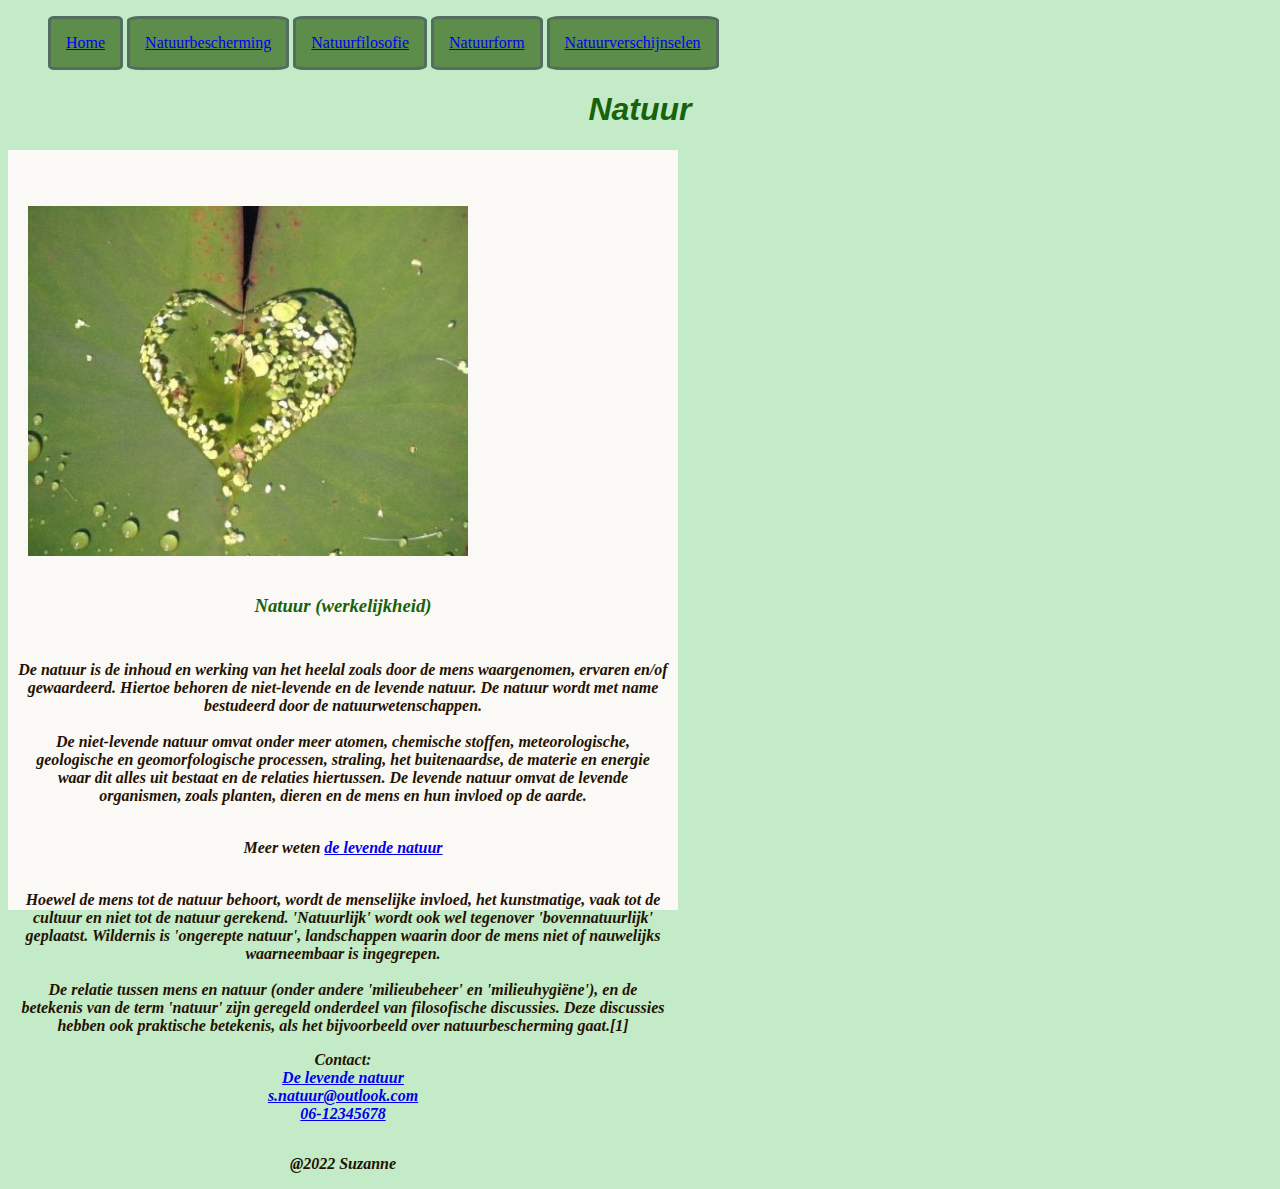
<file: Mijn website over de natuur/CSScheatsheet index.html/index.html>
<!DOCTYPE html>
<html lang="en">
  <head>
    <meta charset="UTF-8">
    <meta http-equiv="X-UA-Compatible" content="IE=edge">
    <meta name="viewport" content="width=device-width, initial-scale=1.0">   
<title>Mijn website over de natuur</title>
<link rel="stylesheet" href="style.css">
</head>
<body> 
  <nav class="menu">
    <ul>
        <li><a href="/CSScheatsheet index.html/Natuur.html">Home</a></li>
        <li><a href="../CSScheatsheet index.html/Natuurbescherming.html">Natuurbescherming</a></li>
        <li><a href="../CSScheatsheet index.html/Natuurfilosofie.html">Natuurfilosofie</a></li>      
        <li><a href="../CSScheatsheet index.html/Natuurform.html">Natuurform</a></li>
        <li><a href="../CSScheatsheet index.html/Natuurverschijnselen.html">Natuurverschijnselen</a></li> 
        </ul>
  </nav> 
  <h1>Natuur</h1>  
<div id="abs1">
  <p class="box1"> 
    <div class="boximage"></div>
      <div><img src="images/puur_natuur__5e464c9363b11_large.jpeg" alt="blad in hartvorm" width="440" height="350"/>
      </div>
<div><h3>Natuur (werkelijkheid)</h3></div>
<p>De natuur is de inhoud en werking van het heelal zoals door de mens waargenomen, ervaren en/of gewaardeerd. Hiertoe behoren de niet-levende en de levende natuur.
   De natuur wordt met name bestudeerd door de natuurwetenschappen.<br>
   <br>De niet-levende natuur omvat onder meer atomen, chemische stoffen, meteorologische,
   geologische en geomorfologische processen, straling, het buitenaardse, de materie en energie waar dit alles uit bestaat en de relaties hiertussen.
   De levende natuur omvat de levende organismen,
   zoals planten, dieren en de mens en hun invloed op de aarde.<br></p>
  <p><br> Meer weten <a href="https://delevendenatuur.nl">de levende natuur</a> <br></p>
  <p><br>Hoewel de mens tot de natuur behoort, wordt de menselijke invloed, het kunstmatige, vaak tot de cultuur en niet tot de natuur gerekend.
   'Natuurlijk' wordt ook wel tegenover 'bovennatuurlijk' geplaatst.
   Wildernis is 'ongerepte natuur',
   landschappen waarin door de mens niet of nauwelijks waarneembaar is ingegrepen.<br>
  <br>
   De relatie tussen mens en natuur (onder andere 'milieubeheer' en 'milieuhygiëne'), en de betekenis van de term 'natuur' zijn geregeld onderdeel van filosofische discussies.
   Deze discussies hebben ook praktische betekenis, als het bijvoorbeeld over natuurbescherming gaat.[1]</p> 
</p>
<p><a>Contact:</a><br>
  <a href="https://delevendenatuur.nl/">De levende natuur</a><br>
  <a href="mailto:s.natuur@outlook.com">s.natuur@outlook.com</a><br>
  <a href="tel:+123456789">06-12345678</a></p>
<footer>
  <p>@2022 Suzanne</p>
</footer>
</div>
</body>
</html>
</file>
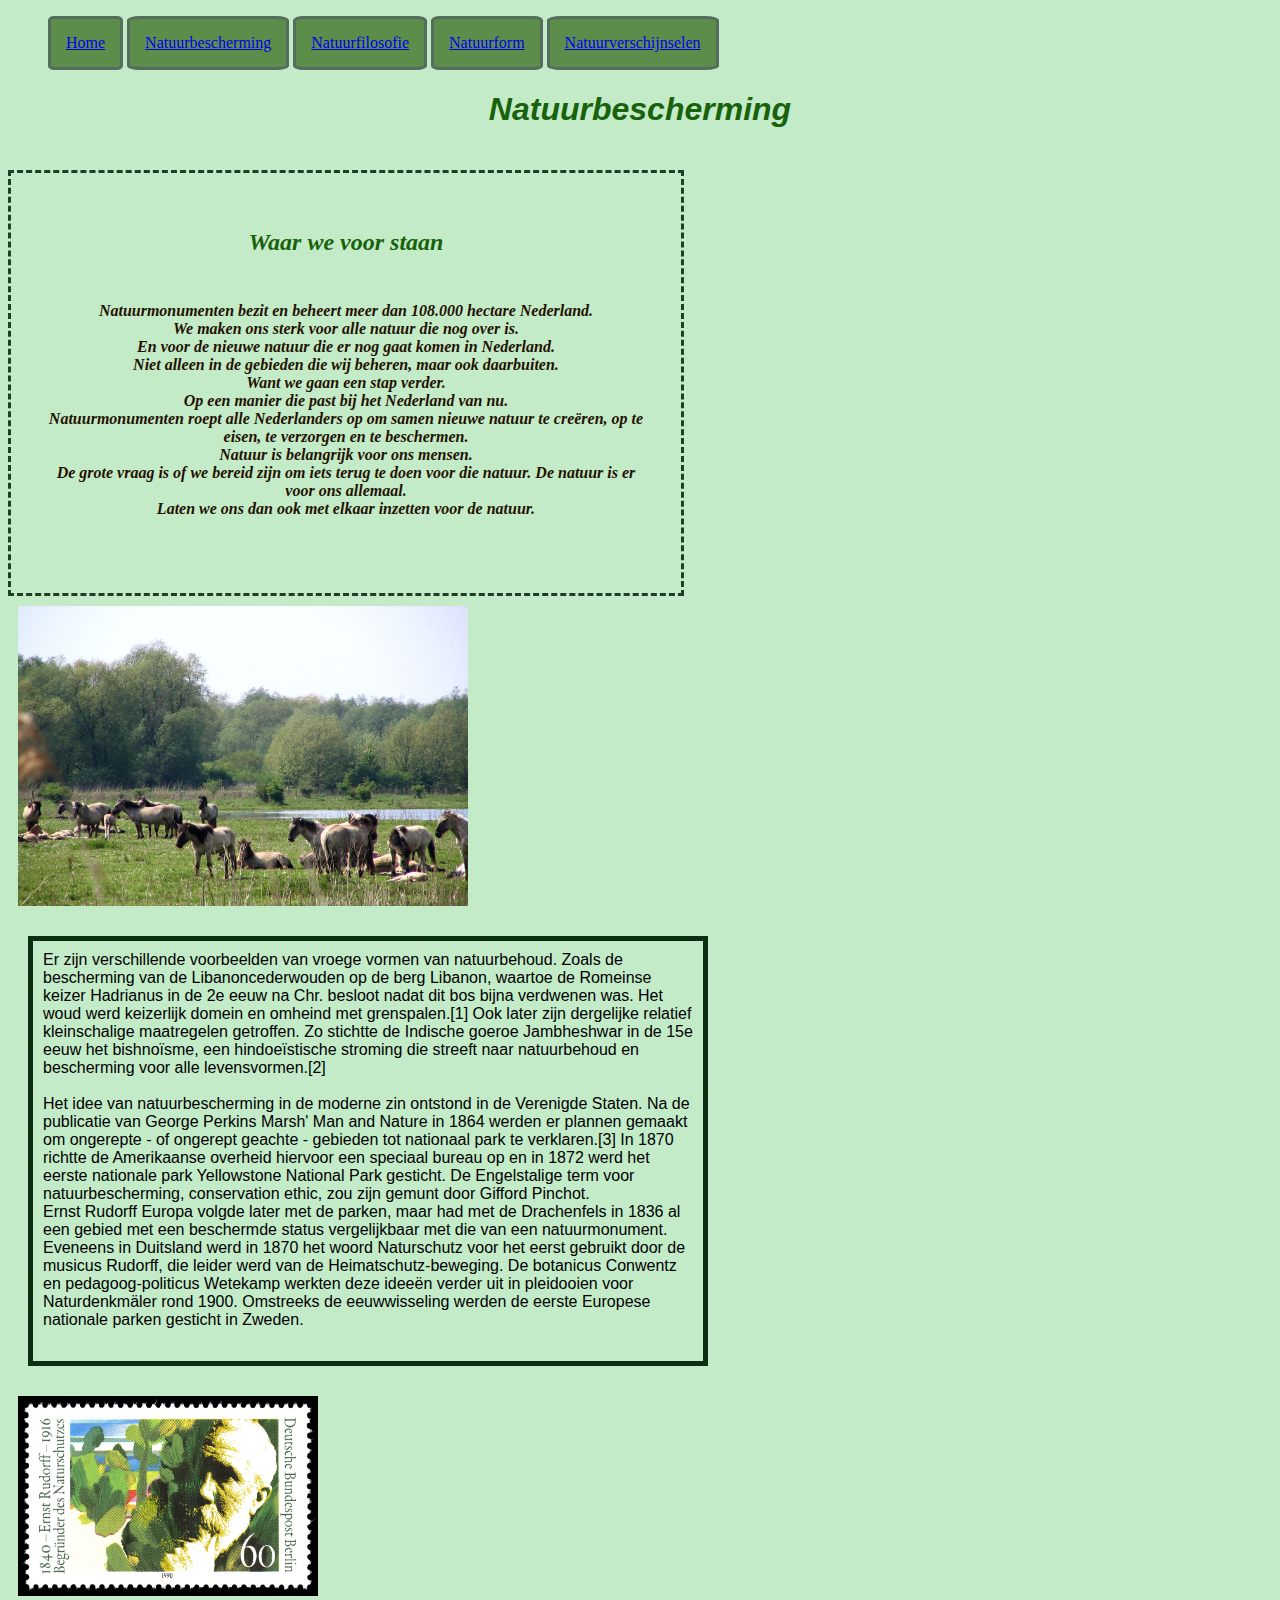
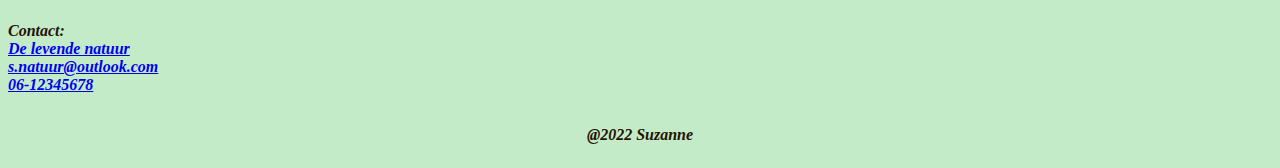
<file: Mijn website over de natuur/CSScheatsheet index.html/Natuurbescherming.html>
<!DOCTYPE html>
<html lang="en">
  <head>
    <meta charset="UTF-8">
    <meta http-equiv="X-UA-Compatible" content="IE=edge">
    <meta name="viewport" content="width=device-width, initial-scale=1.0">   
<title>Mijn website over de natuur</title>
<link rel="stylesheet" href="style.css">
</head>
<body> 
  <nav class="menu">
    <ul>
        <li><a href="../CSScheatsheet index.html/Natuur.html">Home</a></li>
        <li><a href="../CSScheatsheet index.html/Natuurbescherming.html">Natuurbescherming</a></li>
        <li><a href="../CSScheatsheet index.html/Natuurfilosofie.html">Natuurfilosofie</a></li>
        <li><a href="/CSScheatsheet index.html/Natuurform.html">Natuurform</a></li>
        <li><a href="/CSScheatsheet index.html/Natuurverschijnselen.html">Natuurverschijnselen</a></li> 
        </ul>
  </nav> 
  <h1>Natuurbescherming</h1>   
  <div class="boximage"></div>
<div id="abs2">
  <p class="box1"> </p>
     <div class="wrapper">
    <h2>Waar we voor staan</h2>
   <div><p>Natuurmonumenten bezit en beheert meer dan 108.000 hectare Nederland.<br>
     We maken ons sterk voor alle natuur die nog over is.<br>
     En voor de nieuwe natuur die er nog gaat komen in Nederland.<br>
    Niet alleen in de gebieden die wij beheren, maar ook daarbuiten.<br>
    Want we gaan een stap verder.<br>
    Op een manier die past bij het Nederland van nu.<br> 
    Natuurmonumenten roept alle Nederlanders op om samen nieuwe natuur te creëren, op te eisen, te verzorgen en te beschermen.<br>
    Natuur is belangrijk voor ons mensen.<br>
    De grote vraag is of we bereid zijn om iets terug te doen voor die natuur.
    De natuur is er voor ons allemaal.<br>
    Laten we ons dan ook met elkaar inzetten voor de natuur.</p>
  </div>
  </div>
  </div> 
      <div><img src="images/1280px-Konik-etalage1.jfif" alt="Postzegel van Ernst Rudrff" width="450" height="300"/>  
    </div>
  <div>
  <div class="wrapper">
  <div class="box2">
    Er zijn verschillende voorbeelden van vroege vormen van natuurbehoud. Zoals de bescherming van de Libanoncederwouden op de berg Libanon,
    waartoe de Romeinse keizer Hadrianus in de 2e eeuw na Chr. besloot nadat dit bos bijna verdwenen was. Het woud werd keizerlijk domein en omheind met grenspalen.[1] Ook later zijn dergelijke relatief kleinschalige maatregelen getroffen. Zo stichtte de Indische goeroe Jambheshwar in de 15e eeuw het bishnoïsme,
    een hindoeïstische stroming die streeft naar natuurbehoud en bescherming voor alle levensvormen.[2] <br>
   <br>Het idee van natuurbescherming in de moderne zin ontstond in de Verenigde Staten. Na de publicatie van George Perkins Marsh' Man and Nature in 1864 werden er plannen gemaakt om ongerepte - of ongerept geachte - gebieden tot nationaal park te verklaren.[3] In 1870 richtte de Amerikaanse overheid hiervoor een speciaal bureau op en in 1872 werd het eerste nationale park Yellowstone National Park gesticht.
    De Engelstalige term voor natuurbescherming, conservation ethic, zou zijn gemunt door Gifford Pinchot.<br>
  
    Ernst Rudorff
    Europa volgde later met de parken, maar had met de Drachenfels in 1836 al een gebied met een beschermde status vergelijkbaar met die van een natuurmonument. Eveneens in Duitsland werd in 1870 het woord Naturschutz voor het eerst gebruikt door de musicus Rudorff, die leider werd van de Heimatschutz-beweging. De botanicus Conwentz en pedagoog-politicus Wetekamp werkten deze ideeën verder uit in pleidooien voor Naturdenkmäler rond 1900.
    Omstreeks de eeuwwisseling werden de eerste Europese nationale parken gesticht in Zweden.<br> 
</div> 
</div>
</div>
<div> <img src="images/Stamps_of_Germany_(Berlin)_1990,_MiNr_862.jpg" alt="Postzegel van Ernst Rudrff" width="300" height="200"/>
</div>
<p><a>Contact:</a><br>
  <a href="https://delevendenatuur.nl/">De levende natuur</a><br>
  <a href="mailto:s.natuur@outlook.com">s.natuur@outlook.com</a><br>
  <a href="tel:+123456789">06-12345678</a></p>  

  <footer>
  <p>@2022 Suzanne</p>
 </footer>
</body>
</html>
</file>
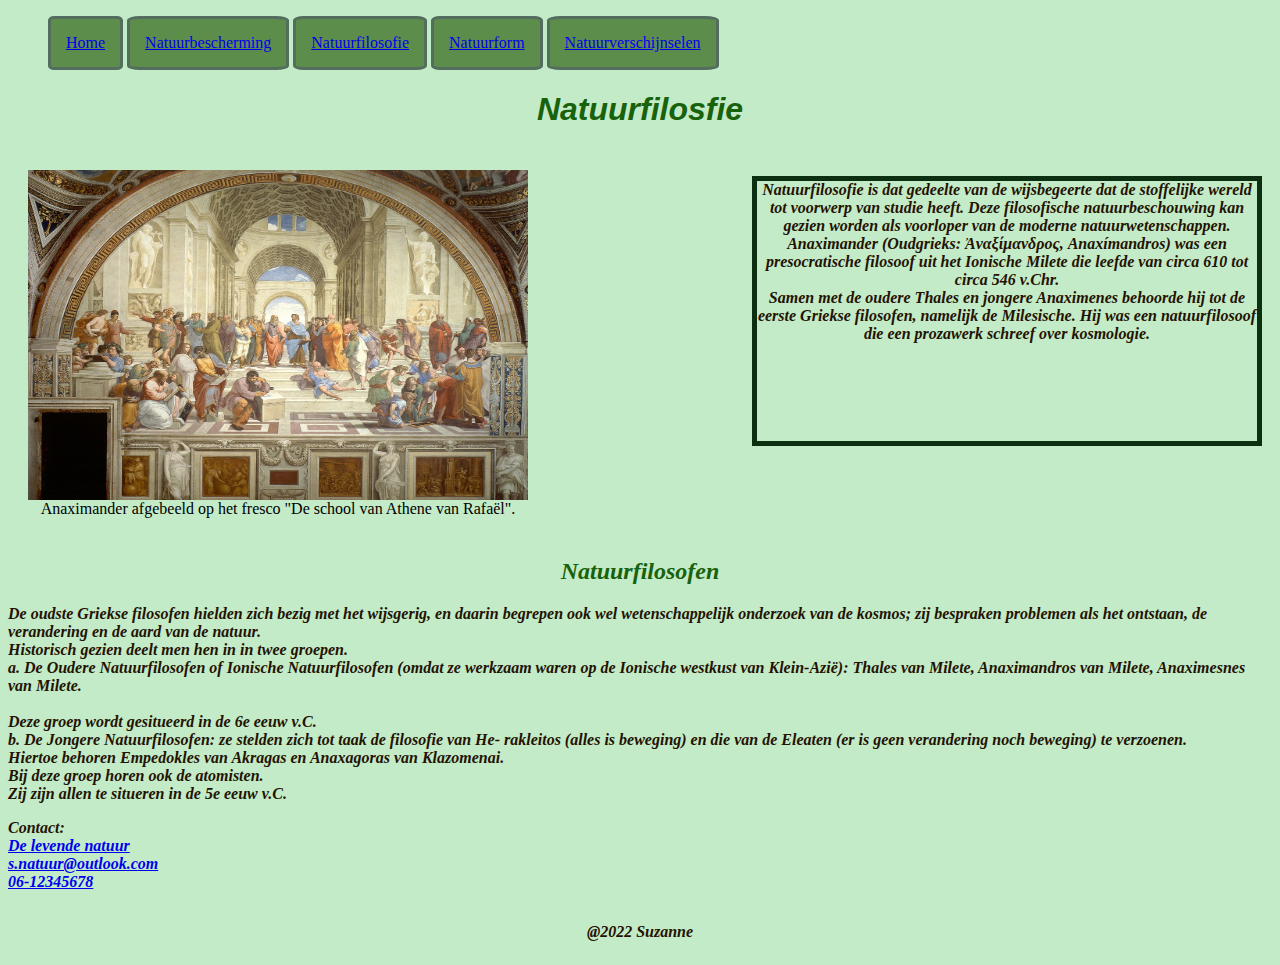
<file: Mijn website over de natuur/CSScheatsheet index.html/Natuurfilosofie.html>
<!DOCTYPE html>
<html lang="en">
  <head>
    <meta charset="UTF-8">
    <meta http-equiv="X-UA-Compatible" content="IE=edge">
    <meta name="viewport" content="width=device-width, initial-scale=1.0">
    
<title>Mijn website over de natuur</title>
</head>
<nav class="menu">
   <ul>
       <li><a href="../CSScheatsheet index.html/Natuur.html">Home</a></li>
       <li><a href="../CSScheatsheet index.html/Natuurbescherming.html">Natuurbescherming</a></li>
       <li><a href="../CSScheatsheet index.html/Natuurfilosofie.html">Natuurfilosofie</a></li>
       <li><a href="/CSScheatsheet index.html/Natuurform.html">Natuurform</a></li>
       <li><a href="/CSScheatsheet index.html/Natuurverschijnselen.html">Natuurverschijnselen</a></li> 
       </ul>
 </nav> 

<body>  

   <link rel="stylesheet" href="style.css">
 <h1>Natuurfilosfie</h1> 
 <div class="boximage">
   <div><img src="images/1280px-_The_School_of_Athens__by_Raffaello_Sanzio_da_Urbino.jpg" alt="The school of athens" width="500" height="330"/>
      Anaximander afgebeeld op het fresco "De school van Athene van Rafaël".</div>
      
  <p class="box4"> 
  Natuurfilosofie is dat gedeelte van de wijsbegeerte dat de stoffelijke wereld tot voorwerp van studie heeft.
     Deze filosofische natuurbeschouwing kan gezien worden als voorloper van de moderne natuurwetenschappen.
  Anaximander (Oudgrieks: Ἀναξίμανδρος, Anaxímandros) was een presocratische filosoof uit het Ionische Milete die leefde van circa 610 tot circa 546 v.Chr.<br>
    Samen met de oudere Thales en jongere Anaximenes behoorde hij tot de eerste Griekse filosofen, namelijk de Milesische.
     Hij was een natuurfilosoof die een prozawerk schreef over kosmologie.</p>
     </div>
     <h2>Natuurfilosofen</h2>  
     <p> De oudste Griekse filosofen hielden zich bezig met het wijsgerig, en daarin begrepen ook wel wetenschappelijk onderzoek van de kosmos; zij bespraken problemen als het ontstaan, de verandering en de aard van de natuur.<br>
       Historisch gezien deelt men hen in in twee groepen.<br>
      a. De Oudere Natuurfilosofen of Ionische Natuurfilosofen (omdat ze werkzaam waren op de Ionische westkust van Klein-Azië): Thales van Milete, Anaximandros van Milete, Anaximesnes van Milete.<br>
      
      <br>Deze groep wordt gesitueerd in de 6e eeuw v.C.<br>
      b. De Jongere Natuurfilosofen: ze stelden zich tot taak de filosofie van He- rakleitos (alles is beweging) en die van de Eleaten (er is geen verandering noch beweging) te verzoenen.<br>
      Hiertoe behoren Empedokles van Akragas en Anaxagoras van Klazomenai.<br>
      Bij deze groep horen ook de atomisten.<br>
      Zij zijn allen te situeren in de 5e eeuw v.C.</p>

      <p><a>Contact:</a><br>
      <a href="https://delevendenatuur.nl/">De levende natuur</a><br>
      <a href="mailto:s.natuur@outlook.com">s.natuur@outlook.com</a><br>
      <a href="tel:+123456789">06-12345678</a></p>     
     <footer>
  <p>@2022 Suzanne</p>
</footer>
</body>
</html>
</file>
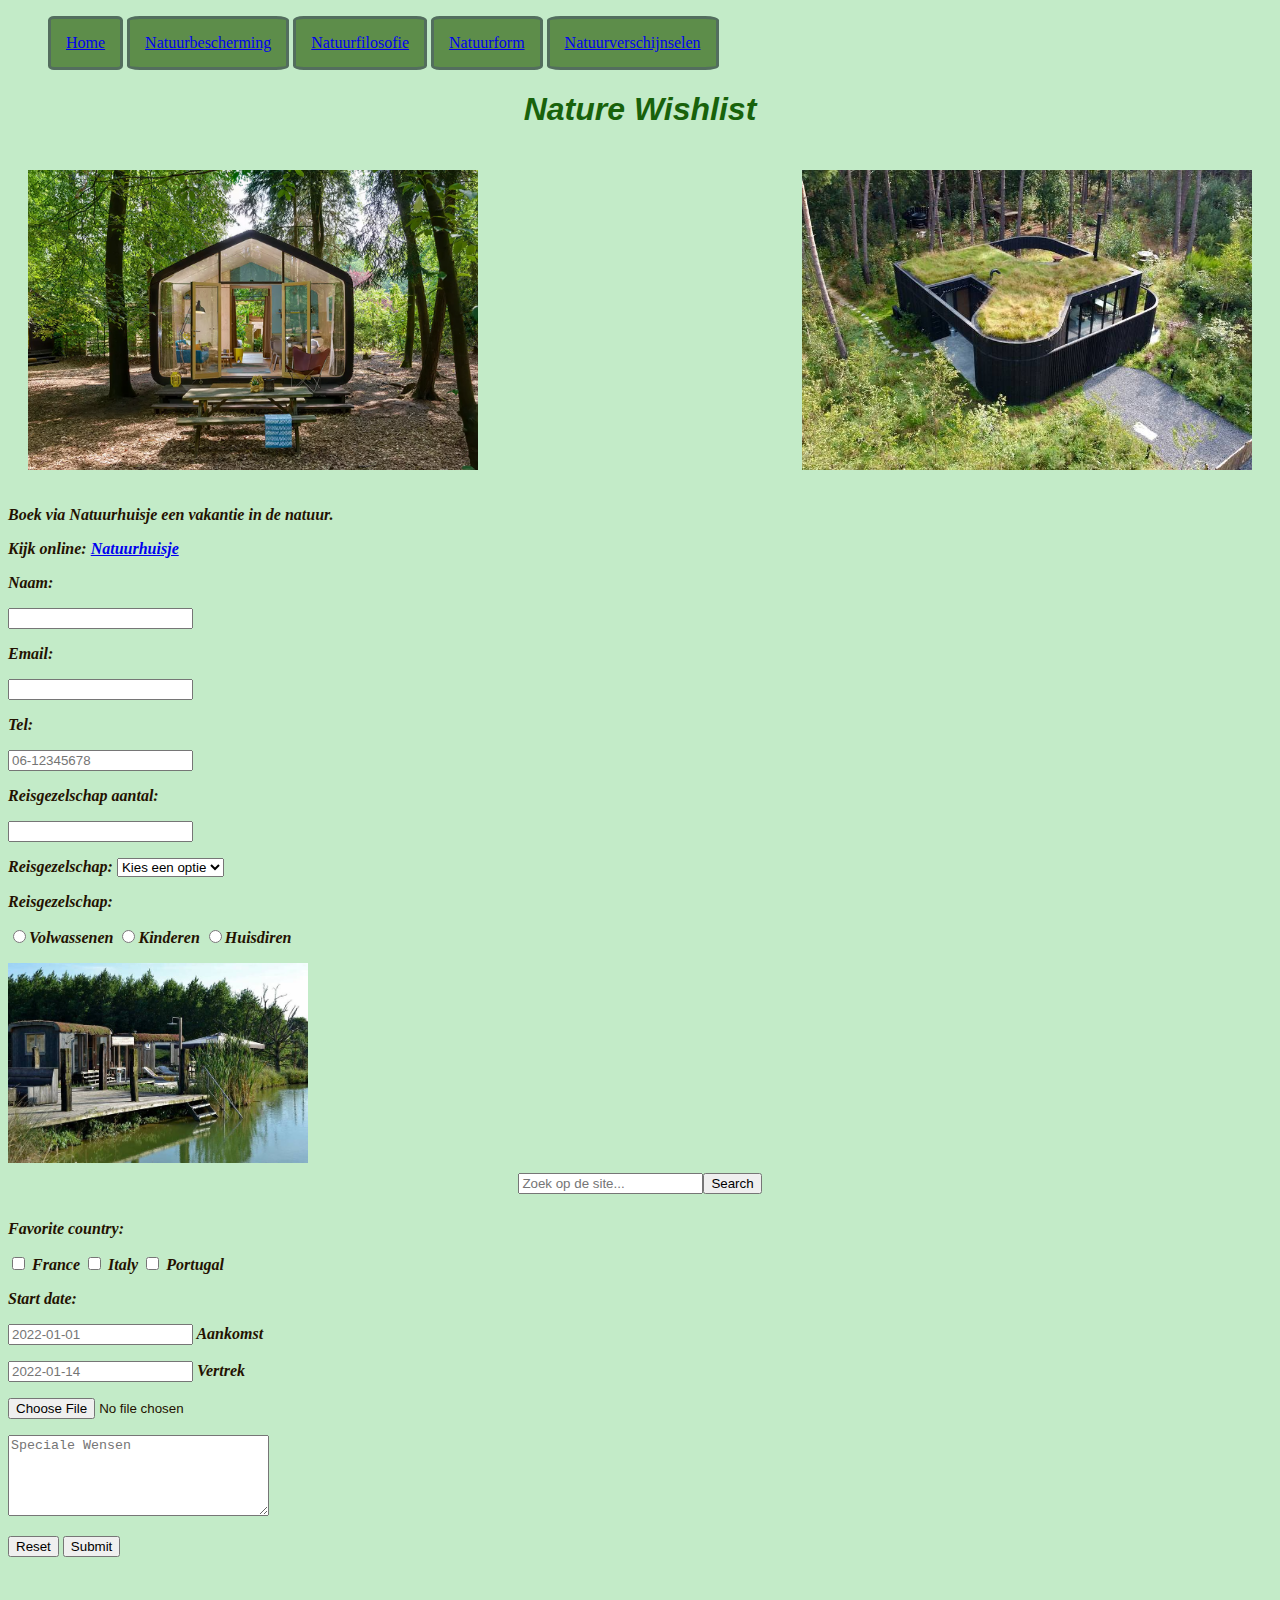
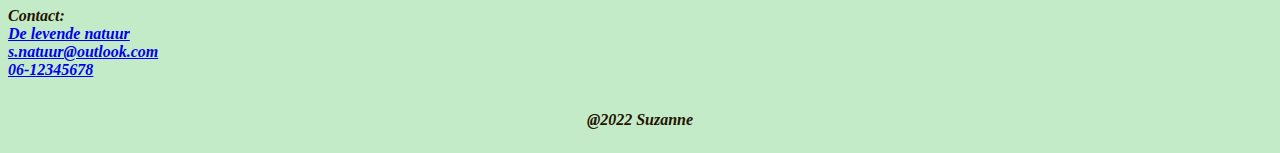
<file: Mijn website over de natuur/CSScheatsheet index.html/Natuurform.html>
<!DOCTYPE html>
<html lang="en">
  <head>
    <meta charset="UTF-8">
    <meta http-equiv="X-UA-Compatible" content="IE=edge">
    <meta name="viewport" content="width=device-width, initial-scale=1.0">
  <title>Natureform</title>
 </head>
 <nav class="menu">
  <ul>
      <li><a href="../CSScheatsheet index.html/Natuur.html">Home</a></li>
      <li><a href="../CSScheatsheet index.html/Natuurbescherming.html">Natuurbescherming</a></li>
      <li><a href="../CSScheatsheet index.html/Natuurfilosofie.html">Natuurfilosofie</a></li>
      <li><a href="/CSScheatsheet index.html/Natuurform.html">Natuurform</a></li>
      <li><a href="/CSScheatsheet index.html/Natuurverschijnselen.html">Natuurverschijnselen</a></li> 
  </ul>
</nav> 
 <body>  
   <link rel="stylesheet" href="style.css">
 <h1>Nature Wishlist</h1>  
 <div class="boximage">
  <div> <img src="images/41141.webp" alt="huis in de natuur" width="450" height="300"/></div>
  <div><img src="images/65501999dbcd75af47e09241dc8c5b7c.jpg" alt="huis in de natuur1" width="450" height="300"/>
  </div>
  </div>
 <p>Boek via Natuurhuisje een vakantie in de natuur.</p>
 <p>Kijk online: <a href="https://www.natuurhuisje.nl/">Natuurhuisje</a></p>
 <form>
    <p><label for="name">Naam:</label></p> <input type="text" id="name"/>
    <p><label for="email">Email:</label></p> <input type="text" id="email"/>
    <p><label for="tel">Tel:</label></p> <input type="tel" id="tel" name="phone" placeholder="06-12345678"/>
    <p><label for="quantity">Reisgezelschap aantal:</label></p> <input type="quantity" id="quantity"/>
    <p><label for="aantal-select">Reisgezelschap:</label>
<select id="aantal-select">
    <option value="">Kies een optie</option>
    <option value="ouder1">ouder1</option>
    <option value="ouder2">ouder2</option>
    <option value="kind1">kind3</option>
    <option value="kind2">kind2</option>
    <option value="kind3">kind3</option>
    <option value="huisdier">huisdier</option>
</select></p>
      <p><label for="reisgezelschap">Reisgezelschap:</label></p>
      <p><input type="radio" id="volwassenen"/><label for="volwassenen">Volwassenen</label>
        <input type="radio" id="kinderen"/><label for="kinderen">Kinderen</label>
        <input type="radio" id="huisdieren"/><label for="huisdieren">Huisdiren</label></p>
        <img src="images/420047812e0306c45239fa7c5b41d65e.jpeg" alt="huis in de natuur2" width="300" height="200"/>  
      <div>
          <input type="search" id="mySearch" name="q"
          placeholder="Zoek op de site..." required><button type="button">Search</button><span class="validity"></span>
      </div> 
      <p><label for="favorite-country">Favorite country:</label></p>
      <p><input type="checkbox" id="favorite-country1" name="favoritecountry1" placeholder="*"/>   
        <label for="france">France</label>
        <input type="checkbox" id="favorite-country2" name="favorite-country2" placeholder="*"/>
        <label for="italy">Italy</label>
        <input type="checkbox" id="favorite-country3" name="favorite-country3" placeholder="*"/>
        <label for="portugal">Portugal</label>
      </p>
      <p>
        <label for="start">Start date:</label>
      </p>
       <p><input type="datetime" id="start1" name="trip-start" placeholder="2022-01-01">
        <label for="vertrek">Aankomst</label></p> 
      <p><input type="datetime" id="start2" name="trip-start" placeholder="2022-01-14">
       <label for="vertrek">Vertrek</label></p>  
      <p><input type="file" placeholder="aantal-select" name="file"></p>
      <p><textarea name="textarea" rows="5" cols="30"
        placeholder="Speciale Wensen"></textarea>
      </p>
        <input type="reset"/>
        <input type="submit"/>
</form>
 <p>&nbsp;</p>
    <p><a>Contact:</a><br>
      <a href="https://delevendenatuur.nl/">De levende natuur</a><br>
      <a href="mailto:s.natuur@outlook.com">s.natuur@outlook.com</a><br>
      <a href="tel:+123456789">06-12345678</a></p>
<footer>
<p>@2022 Suzanne</p>
</footer>
</body>
</html>
</file>
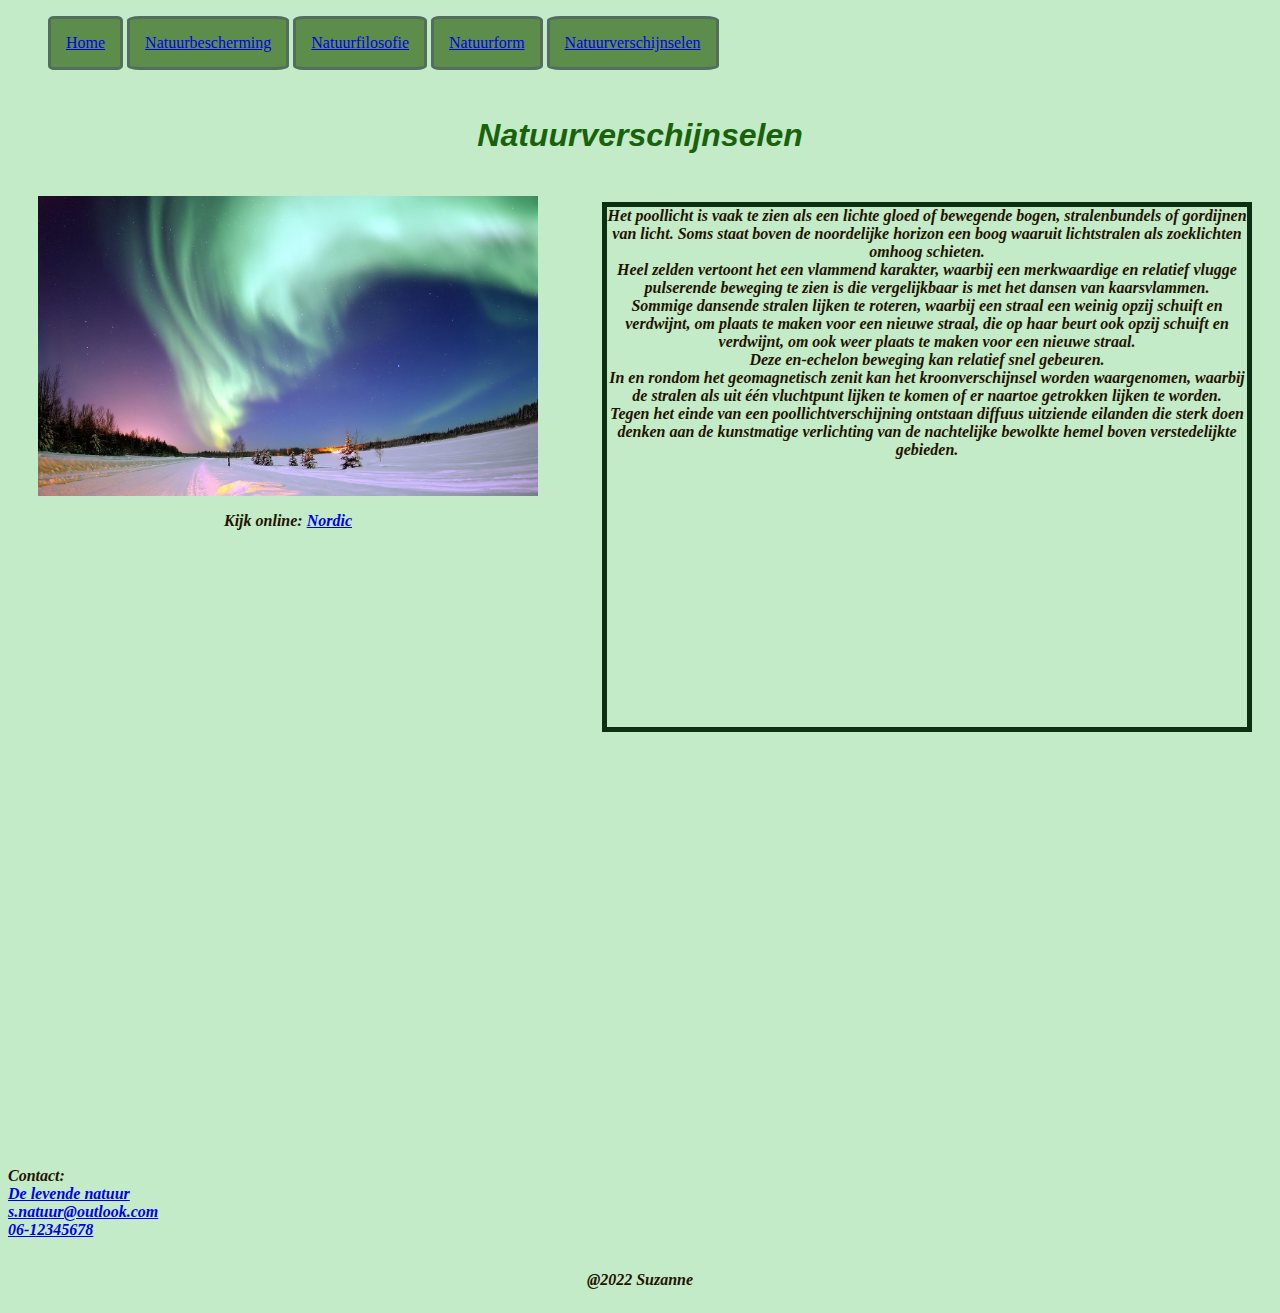
<file: Mijn website over de natuur/CSScheatsheet index.html/Natuurverschijnselen.html>
<!DOCTYPE html>
<html lang="en">
  <head>
    <meta charset="UTF-8">
    <meta http-equiv="X-UA-Compatible" content="IE=edge">
    <meta name="viewport" content="width=device-width, initial-scale=1.0">
<title>Mijn website over de natuur</title>
<link rel="stylesheet" href="style.css">
</head>
<nav class="menu">
  <ul>
      <li><a href="../CSScheatsheet index.html/Natuur.html">Home</a></li>
      <li><a href="../CSScheatsheet index.html/Natuurbescherming.html">Natuurbescherming</a></li>
      <li><a href="../CSScheatsheet index.html/Natuurfilosofie.html">Natuurfilosofie</a></li>
      <li><a href="../CSScheatsheet index.html/Natuurform.html">Natuurform</a></li>
      <li><a href="/CSScheatsheet index.html/Natuurverschijnselen.html">Natuurverschijnselen</a></li> 
      </ul>
</nav> 
<body>  
  <div id="abs3">   
 <h1>Natuurverschijnselen</h1>
 <div class="boximage">
  <div><img src="images/Polarlicht_2.jpg" alt="Polar light" width="500" height="300"/>
    <p>Kijk online: <a href=" https://www.nordic.nl/">Nordic</a></p>
</div>  
<p class="box3"> 
  Het poollicht is vaak te zien als een lichte gloed of bewegende bogen, stralenbundels of gordijnen van licht. Soms staat boven de noordelijke horizon een boog waaruit lichtstralen als zoeklichten omhoog schieten.<br>
  Heel zelden vertoont het een vlammend karakter, waarbij een merkwaardige en relatief vlugge pulserende beweging te zien is die vergelijkbaar is met het dansen van kaarsvlammen.<br>
   Sommige dansende stralen lijken te roteren, waarbij een straal een weinig opzij schuift en verdwijnt, om plaats te maken voor een nieuwe straal, die op haar beurt ook opzij schuift en verdwijnt, om ook weer plaats te maken voor een nieuwe straal. 
   <br> Deze en-echelon beweging kan relatief snel gebeuren.<br>
    In en rondom het geomagnetisch zenit kan het kroonverschijnsel worden waargenomen, waarbij de stralen als uit één vluchtpunt lijken te komen of er naartoe getrokken lijken te worden.<br>
     Tegen het einde van een poollichtverschijning ontstaan diffuus uitziende eilanden die sterk doen denken aan de kunstmatige verlichting van de nachtelijke bewolkte hemel boven verstedelijkte gebieden.</p>
</div>
    <div> <iframe width="637" height="359" src="https://www.youtube.com/embed/LDjZE4RHC9o" title="YouTube video player" frameborder="0" allow="accelerometer; autoplay; clipboard-write; encrypted-media; gyroscope; picture-in-picture" allowfullscreen></iframe>
 </div>
 </div>
<p><a>Contact:</a><br>
    <a href="https://delevendenatuur.nl/">De levende natuur</a><br>
    <a href="mailto:s.natuur@outlook.com">s.natuur@outlook.com</a><br>
    <a href="tel:+123456789">06-12345678</a></p> 
<footer>
  <p>@2022 Suzanne</p>
</footer>
</body>
</html>
</file>
<file: Mijn website over de natuur/CSScheatsheet index.html/style.css>
h1,
h2,
h3 {
  font-family: Georgia, "Times New Roman", Times, serif;
  text-align: center;
  color: #18620b;
  font-style: oblique;
}

body {
  background-color: rgb(195, 235, 200);
}
menu {
  margin: 0;
  padding: 0;
  background-color: #18620b;
  column-rule: double rgb(252, 250, 250);
  outline-width: 0.1em;
}
.block,
li {
  margin: 0%;
  width: 30;
  height: 30;
  padding: 15px;
  border: 3px solid rgb(83, 110, 94);
  border-radius: 8%;
  background-color: rgb(93, 141, 74);
  display: inline-block;
}
.box {
  float: left;
  margin-right: 15px;
  width: 150px;
  height: 150px;
  border-radius: 5px;
  background-color: rgb(207, 232, 220);
  padding: 1em;
}
.box1 {
  text-align: center;
}
.box2 {
  border: 5px solid rgb(12, 47, 18);
  height: 400px;
  width: 650px;
  text-align: left;
  font-family: "Trebuchet MS", "Lucida Sans Unicode", "Lucida Grande",
    "Lucida Sans", Arial, sans-serif;
}
.box3 {
  border: 5px solid rgb(12, 47, 18);
  height: 520px;
  width: 640px;
}
.box4 {
  border: 5px solid rgb(12, 47, 18);
  height: 260px;
  width: 500px;
  align-items: left;
}
div {
  padding: 10px;
  text-align: center;
}
#abs1 {
  width: 650px;
  height: 740px;
  background-color: rgba(250, 249, 245, 0.993);
}
#abs2 {
  border: 5px solid rgb(93, 141, 74);
  height: 400px;
  width: 650px;
  text-align: left;
  border: 3px dashed rgb(30, 63, 37);
}
h1 {
  font-family: Arial, Helvetica, sans-serif;
}
p {
  color: rgb(36, 18, 1);
  font-size: 100%;
  font-style: oblique;
  font-weight: bold;
  font-family: Georgia, "Times New Roman", Times, serif;
}
img {
  display: block;
  margin-right: auto;
}
.boximage {
  display: flex;
  justify-content: space-between;
}
footer {
  display: flex;
  justify-content: center;
  padding: 0%;
}
@media (min-width: 320px) and (max-width: 1024px) {
}
</file>
